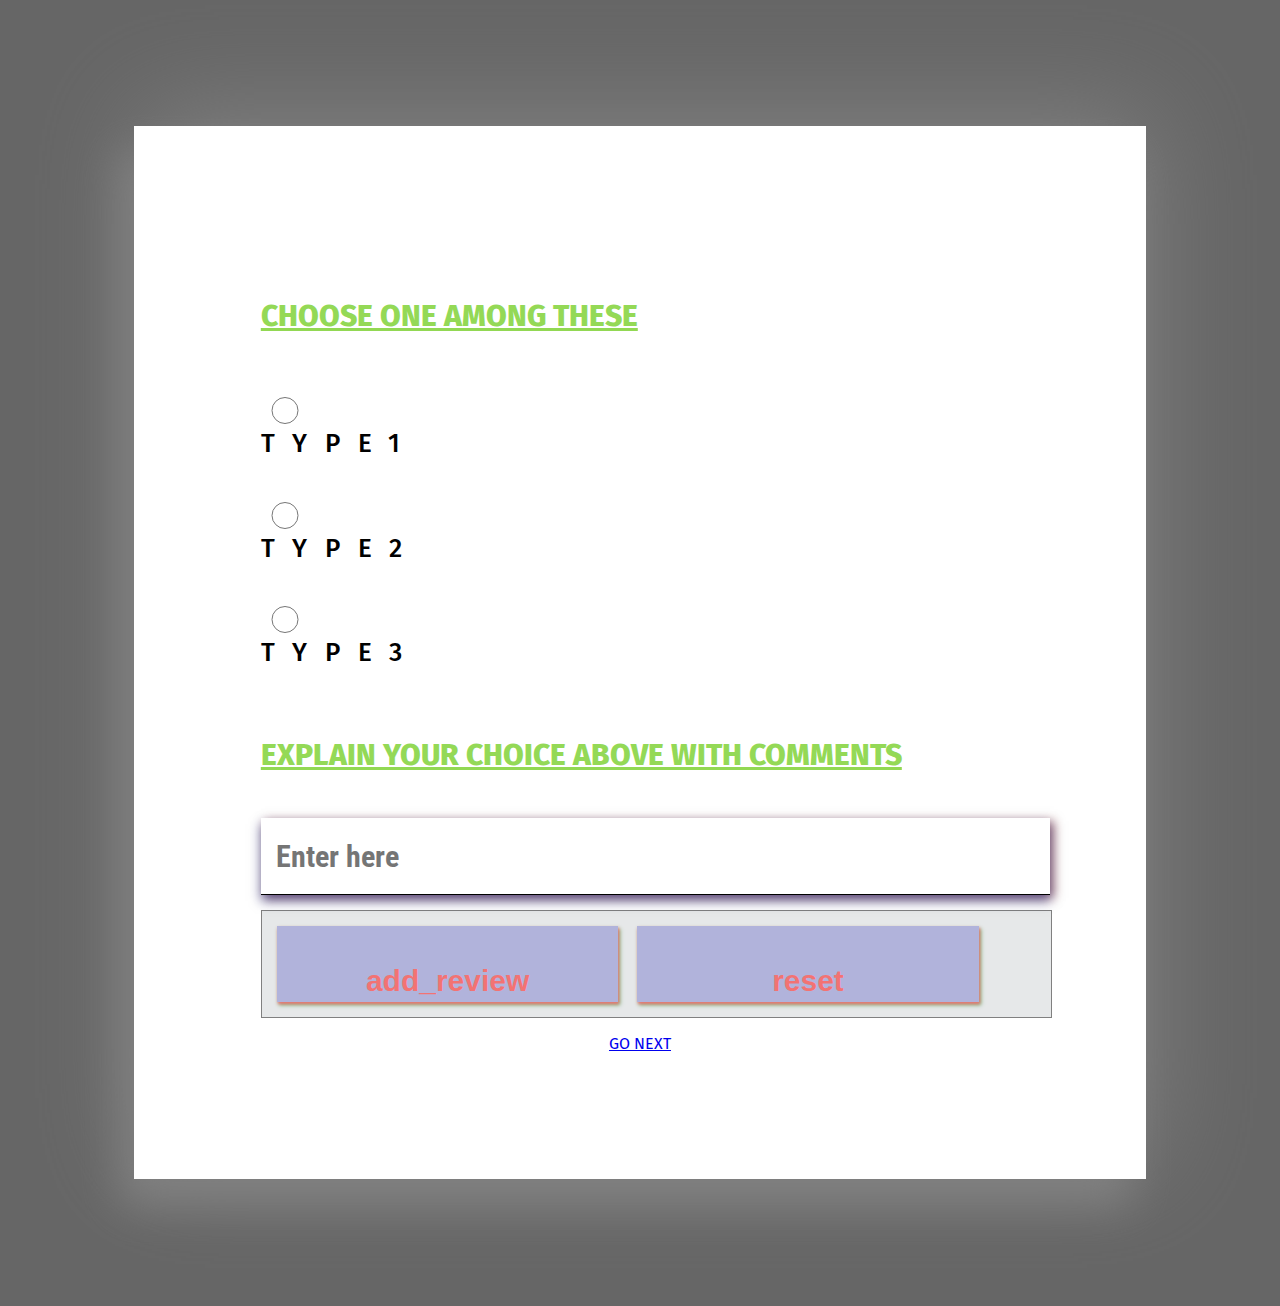
<file: index.html>
<!DOCTYPE html>
<html class="no-js">
    <head>
        <meta charset="utf-8">
        <meta http-equiv="X-UA-Compatible" content="IE=edge">
        <title>Google form</title>
        <meta name="description" content="">
        <meta name="viewport" content="width=device-width, initial-scale=1">
        <link href="https://fonts.googleapis.com/css?family=Amiri|Fira+Sans|Kosugi+Maru|Passion+One|Roboto+Condensed" rel="stylesheet">
        <link rel="stylesheet" href="index.css">
    </head>
    <body>
        <div class="toast">
            <p id="message">Toast Message</p>
        </div>
        <div class="main_div">
            <form class="form-box">
                <div class="header">
                        <p>Choose one Among these</p>
                </div>
                <div class="box">
                    <div class="types">
                        <input type="radio" id="radiobox1" name="type" value="type1"/>
                        <label class="type_text">type1</label>
                    </div>
                    <div class="types">
                            <input type="radio" id="radiobox2" name="type" value="type2"/>
                            <label class="type_text">type2</label>
                    </div>    
                    <div class="types">
                            <input type="radio" id="radiobox3" name="type" value="type3"/>
                            <label class="type_text">type3</label>
                    </div>
                </div>
                <div class="box">
                        <div class="header">
                            <p>Explain Your choice above with comments</p>
                        </div>
                    <input type="text" id="comments" placeholder="Enter here"/>
                </div>
                <div class="buttons">
                    <input type="button" onclick="addToTheList()" value="add_review"/>
                    <input type="reset" value="reset"/>
                </div>    
            </form>
            <div class="form-status">
                <p class="info"></p>
            </div>
            <center> <a href="pieChart-creation.html">GO NEXT</a> </center>
        </div>
        
        <script src="localDataStorage-1.2.0.min.js"></script>
        <script src="factory.js" async defer></script>
        <script src="index.js" async defer></script>
    </body>
</html>
</file>
<file: index.css>
body {
    background-color: rgba(0, 0, 0,0.6);
    font-family: 'Fira Sans', sans-serif;
}
.main_div {
    width: 60%;
    margin: 10% auto;
    box-shadow: -14px 27px 40px grey, 6px -16px 100px grey;
    background-color: white;
    padding: 10% 10%;
    text-align: center;
    /* font-family: 'Kosugi Maru', sans-serif; */
    font-family: 'Fira Sans', sans-serif;
    /* font-family: 'Roboto Condensed', sans-serif;
    font-family: 'Amiri', serif;
    font-family: 'Passion One', cursive; */
}

.toast {
    width: 99%;
    margin: 0 auto;
    position: fixed;
    box-shadow: -14px 27px 40px grey, 6px -16px 100px grey;
    top: 0;
    visibility: hidden;
    background-color: white;
    height: 20vh;
    text-align: center;
    font-weight: 600;
    z-index: 2;
    color: red;
}

#message {
    position: relative;
    top: 20%;
    font-weight: 600;
    font-size: 40px;
}

.form-box {
    width: 100%;
    margin-left: 0;
    padding-left: 0;
    text-align: left;
}

.header {
    text-decoration: underline;
    text-transform: uppercase;
    color: rgba(100, 200, 10, 0.7);
    width: 100%;
    padding: 2% 0;
    font-weight: 800;
    font-size: 30px;
}

input[type='text']{
    caret-color: rgb(255, 0, 0);
    width: 100%;
    text-align: justify;
    border: none;
    font-size: 30px;
    color: rgba(10, 90, 200, 1);
    padding: 2%;
    font-weight: bold;
    font-family: 'Roboto Condensed', sans-serif;
    border-bottom: 0.1px solid black;
    outline: none;
    box-shadow: 0px 6px 11px rgba(0, 10, 100, 0.5), 4px 3px 10px rgba(100, 0, 10, 0.5);
    height: 5vh;
}

.types {
    width: 50%;
    margin-bottom: 1vh;
    padding: 2% 0;
}

.types:hover {
    box-shadow: -14px 27px 40px rgba(0, 0, 0, 0.2), 6px -16px 100px rgba(10, 10, 10, 0.1);
    background-color: green;
}

[type='radio'] {
    width: 10%;
    height: 3vh;
    margin-right: 50%;
    color: red;
}

.type_text {
    text-transform: uppercase;
    font-size: 26px;
    font-weight: 500;
    letter-spacing: 1.1rem;
}

.buttons {
    width: 100%;
    border: 1px solid grey;
    margin: 2% 0 0 0;
    padding: 2%;
    background-color: rgba(10, 30, 40, 0.1);
}


.buttons input {
    text-align: center;
    width: 45%;
    height: 3vh;
    padding: 5% 0;
    border: none;
    background-color: rgba(100, 100, 200, 0.8);
    box-shadow: 1px 2px 3px red, 2px 3px 4px green;
    margin-right: 2%;
    color: red;
    font-size: 30px;
    font-weight: 600;
    opacity: 0.5;
}

.buttons input:hover {
    opacity: 1;
}
</file>
